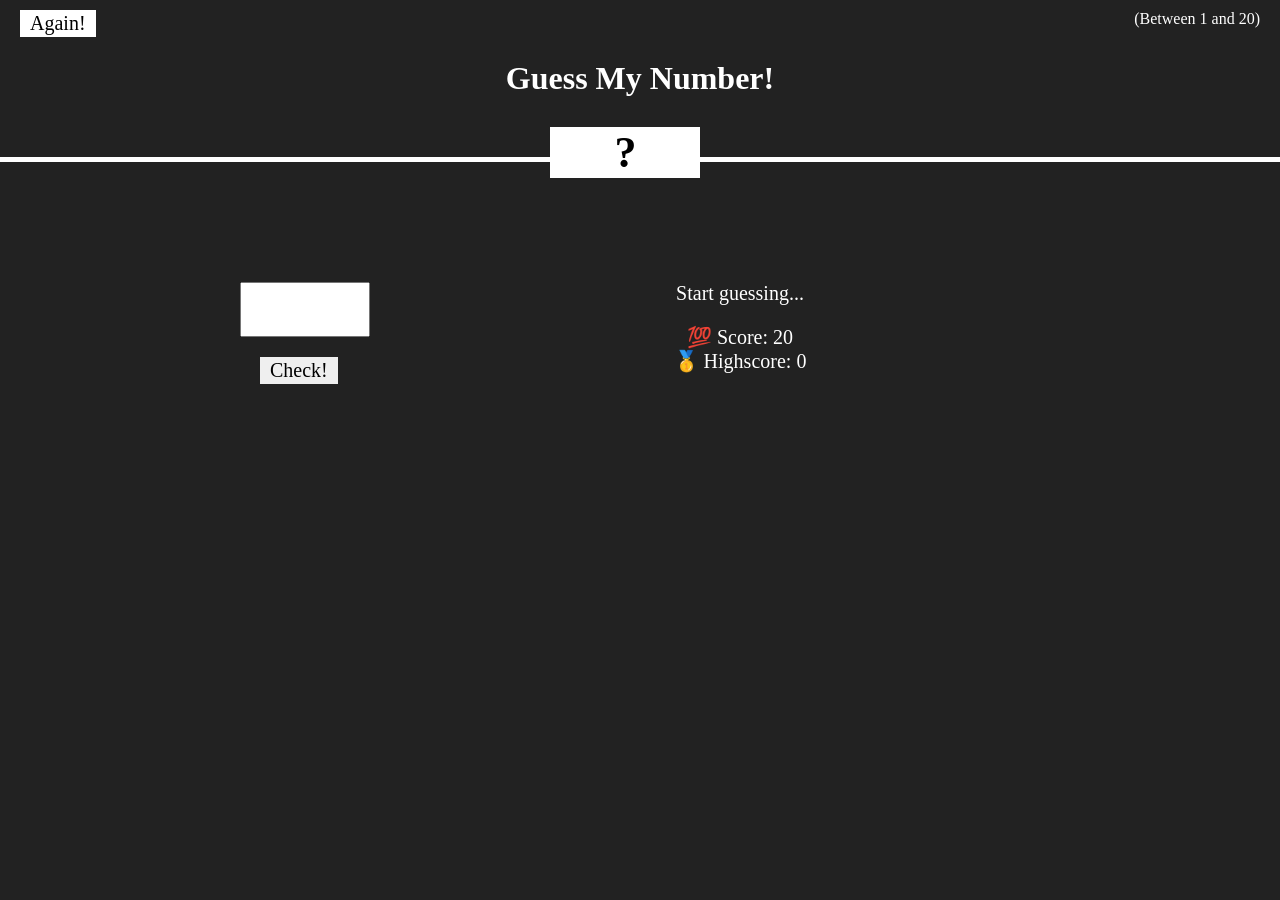
<file: index.html>
<!DOCTYPE html>
<html lang="en">
  <head>
    <meta charset="UTF-8" />
    <meta name="viewport" content="width=device-width, initial-scale=1.0" />
    <title>Number Gussing Game</title>
    <link rel="icon" type="image/png" href="favicon.png" />
    <link rel="stylesheet" href="styles/gussingGame.css" />
  </head>
  <body>
    <header>
      <h1>Guess My Number!</h1>
      <p class="between">(Between 1 and 20)</p>
      <button class="btn again">Again!</button>
      <div class="number">?</div>
    </header>
    <main>
      <section class="left">
        <input type="number" class="guess" />
        <button class="btn check">Check!</button>
      </section>
      <section class="right">
        <p class="message">Start guessing...</p>
        <p class="label-score">💯 Score: <span class="score">20</span></p>
        <p class="label-highscore">
          🥇 Highscore: <span class="highscore">0</span>
        </p>
      </section>
    </main>

    <script src="js/gussingGame.js"></script>
  </body>
</html>
</file>
<file: styles/gussingGame.css>
* {
  margin: 0;
  padding: 0;
  box-sizing: border-box;
  font-family: cursive;
}

body {
  background-color: #222;
}

.btn {
  font-size: 20px;
  padding: 2px 10px;
  border: 0;
  cursor: pointer;
}

.btn:active {
  opacity: 0.8;
}

header {
  width: 100%;
  color: white;
  height: 40%;
  text-align: center;
  padding: 40px;
  position: relative;
  border-bottom: 5px solid white;
}

.again {
  background-color: white;
  position: absolute;
  top: 10px;
  left: 20px;
}

.between {
  position: absolute;
  top: 10px;
  right: 20px;
}

h1 {
  margin: 20px 0;
  font-weight: bold;
}

.number {
  position: absolute;
  left: 43%;
  width: 150px;
  margin: 0 auto;
  margin-top: 10px;
  font-size: 44px;
  font-weight: bold;
  color: black;
  background-color: white;
}

main {
  width: 100%;
  padding: 50px 40px;
  display: flex;
  align-items: stretch;
  justify-content: center;
  gap: 70px;
}

section {
  width: 50%;
  margin-top: 70px;
}

.left {
  width: 130px;
}

.guess {
  width: 130px;
  text-align: center;
  padding: 0px 0;
  font-size: 44px;
  display: block;
}

.check {
  margin: 20px 20px;
}

.right {
  text-align: center;
  color: white;
  font-size: 20px;
}

.message {
  margin-bottom: 20px;
}
</file>
